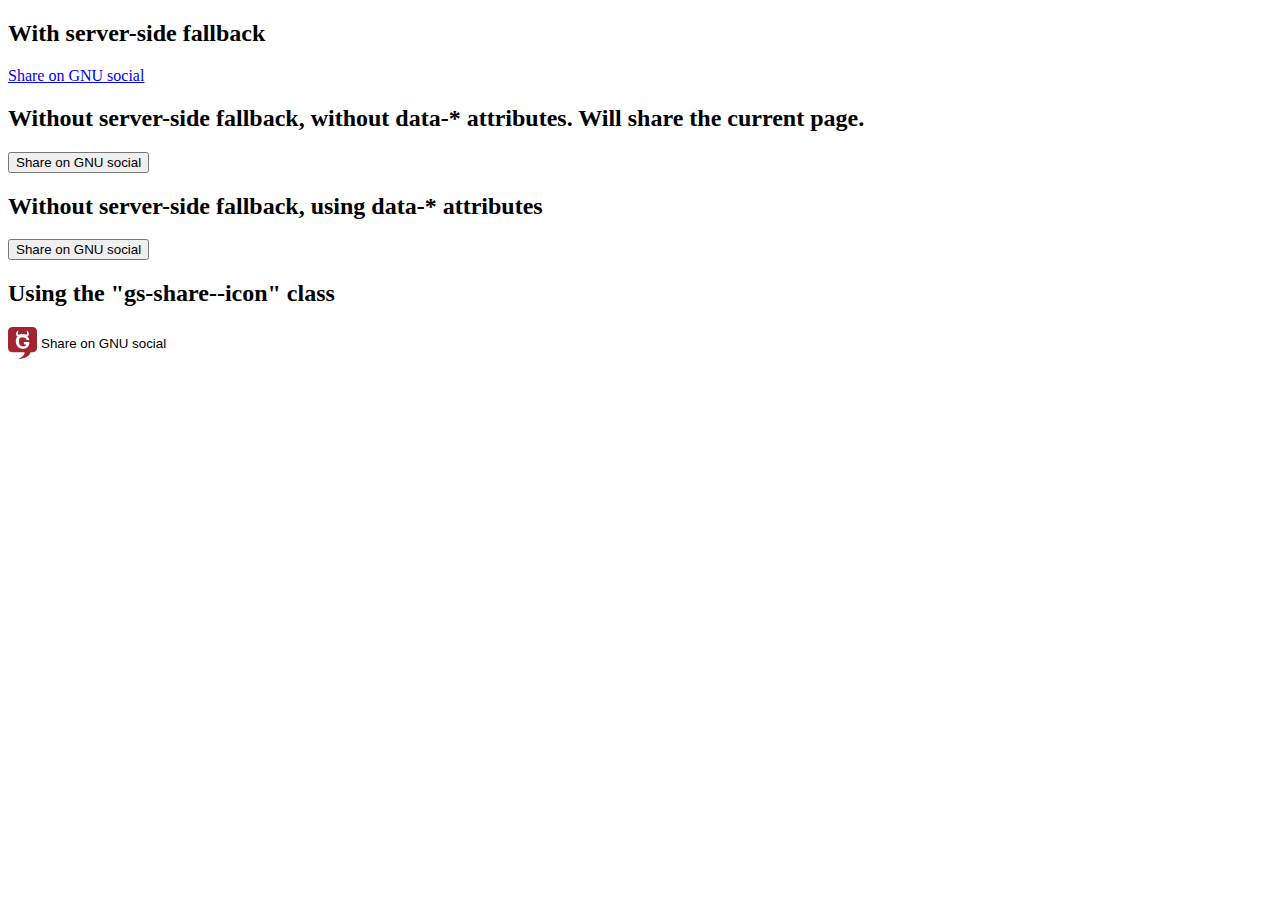
<file: index.html>
<!DOCTYPE html>
<html>
<head>
  <meta charset="utf-8" />
  <title>Title from document</title>
  <link rel="stylesheet" href="css/styles.css" />
  <style>
    .gs-share {margin-bottom: 12px;}
  </style>
</head>
<body>

<h2>With server-side fallback</h2>
<div class="gs-share">
  <a href="share.php?url=URL-from-href&amp;title=TITLE-from-href" class="js-gs-share">Share on GNU social</a>
</div>

<h2>Without server-side fallback, without data-* attributes. Will share the current page.</h2>
<div class="gs-share">
  <button class="js-gs-share">Share on GNU social</button>
</div>

<h2>Without server-side fallback, using data-* attributes</h2>
<div class="gs-share">
  <button data-url="URL-from-data" data-title="TITLE-from-data" class="js-gs-share">Share on GNU social</button>
</div>

<h2>Using the "gs-share--icon" class</h2>
<div class="gs-share">
  <button data-url="URL-from-data" data-title="TITLE-from-data" class="js-gs-share gs-share--icon">Share on GNU social</button>
</div>

<script src="js/gs-share.js"></script>
</body>
</html>
</file>
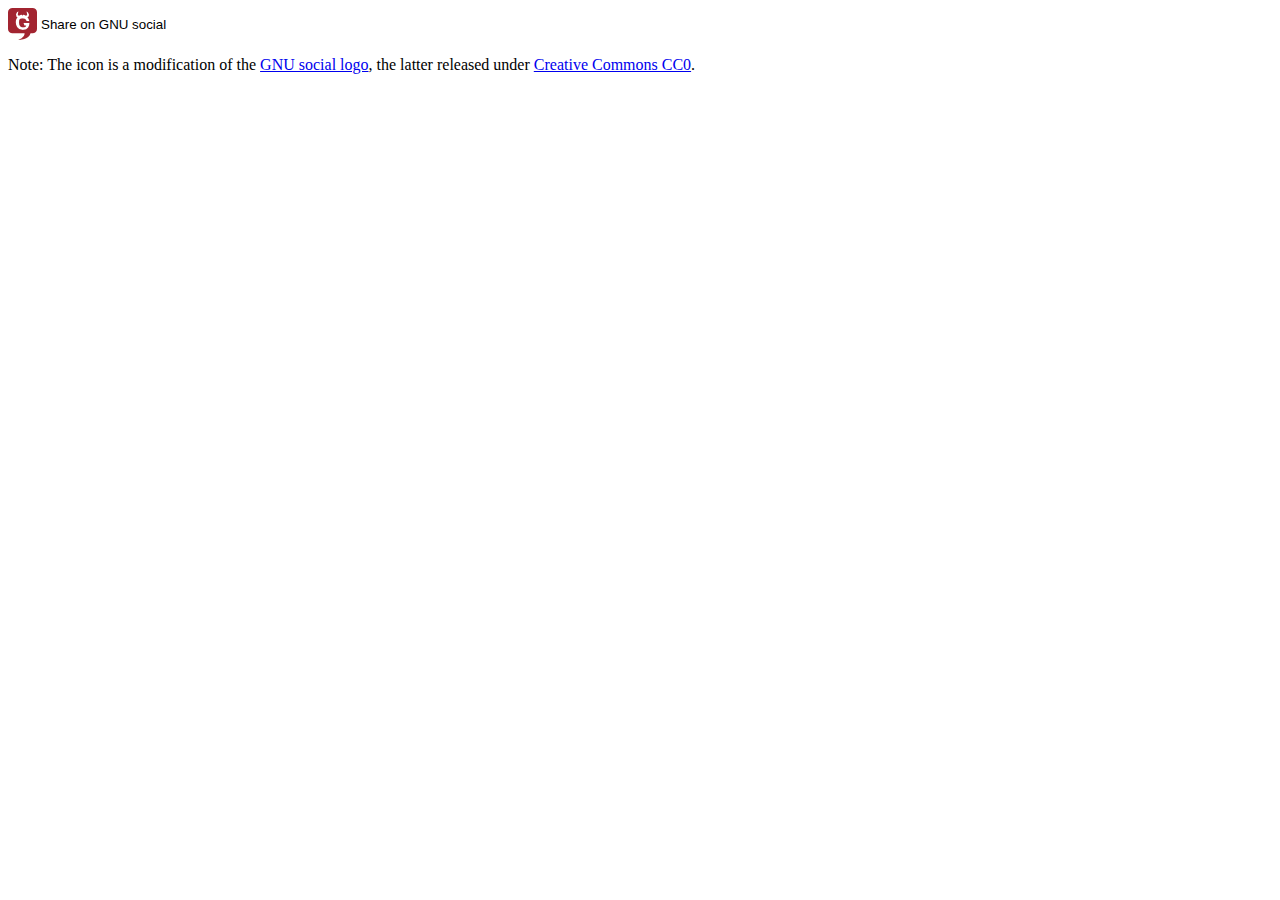
<file: examples/button-with-icon/index.html>
<!DOCTYPE html>
<html>
<head>
  <title>Test</title>
  <link rel="stylesheet" href="../../css/styles.css">
  <style>
    /* Extra styles */

    .js-gs-share {
        border: none;
        min-height: 32px;
        padding: 0;
        padding-left: 33px;
        background: url("images/gs-share.png") no-repeat left center;
    }
  </style>
</head>
<body>

<div class="gs-share">
  <button class="js-gs-share">Share on GNU social</button>
</div>

<p>
  Note: The icon is a modification of the <a href="https://gnu.org/graphics/social.html">GNU social logo</a>,
  the latter released under <a href="http://creativecommons.org/publicdomain/zero/1.0/">Creative Commons CC0</a>.
</p>

<script src="../../js/gs-share.js"></script>
</body>
</html>
</file>
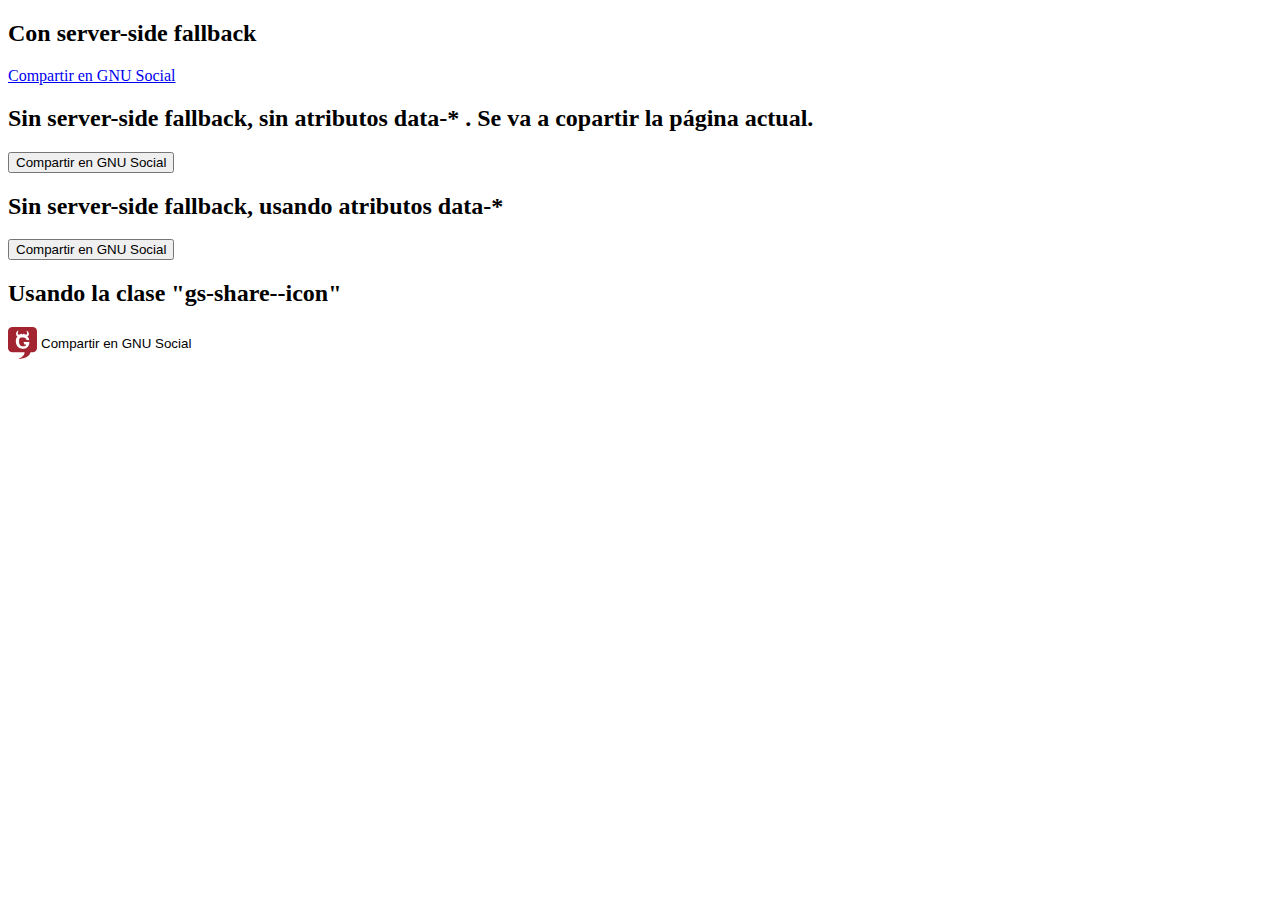
<file: index-es.html>
<!DOCTYPE html>
<html>
<head>
  <meta charset="utf-8" />
  <title>Compartir en GNU Social de TEDIC</title>
  <link rel="stylesheet" href="css/styles.css" />
  <style>
    .gs-share {margin-bottom: 12px;}
  </style>
</head>
<body>

<h2>Con server-side fallback</h2>
<div class="gs-share">
  <a href="gs-share-es.php?url=URL-from-href&amp;title=TITLE-from-href" class="js-gs-share">Compartir en GNU Social</a>
</div>

<h2>Sin server-side fallback, sin atributos data-* . Se va a copartir la página actual.</h2>
<div class="gs-share">
  <button class="js-gs-share">Compartir en GNU Social</button>
</div>

<h2>Sin server-side fallback, usando atributos data-* </h2>
<div class="gs-share">
  <button data-url="URL-from-data" data-title="TITLE-from-data" class="js-gs-share">Compartir en GNU Social</button>
</div>

<h2>Usando la clase "gs-share--icon"</h2>
<div class="gs-share">
  <button data-url="URL-from-data" data-title="TITLE-from-data" class="js-gs-share gs-share--icon">Compartir en GNU Social</button>
</div>

<script src="js/gs-share.js"></script>
<script src="js/locale/es.js"></script>
</body>
</html>
</file>
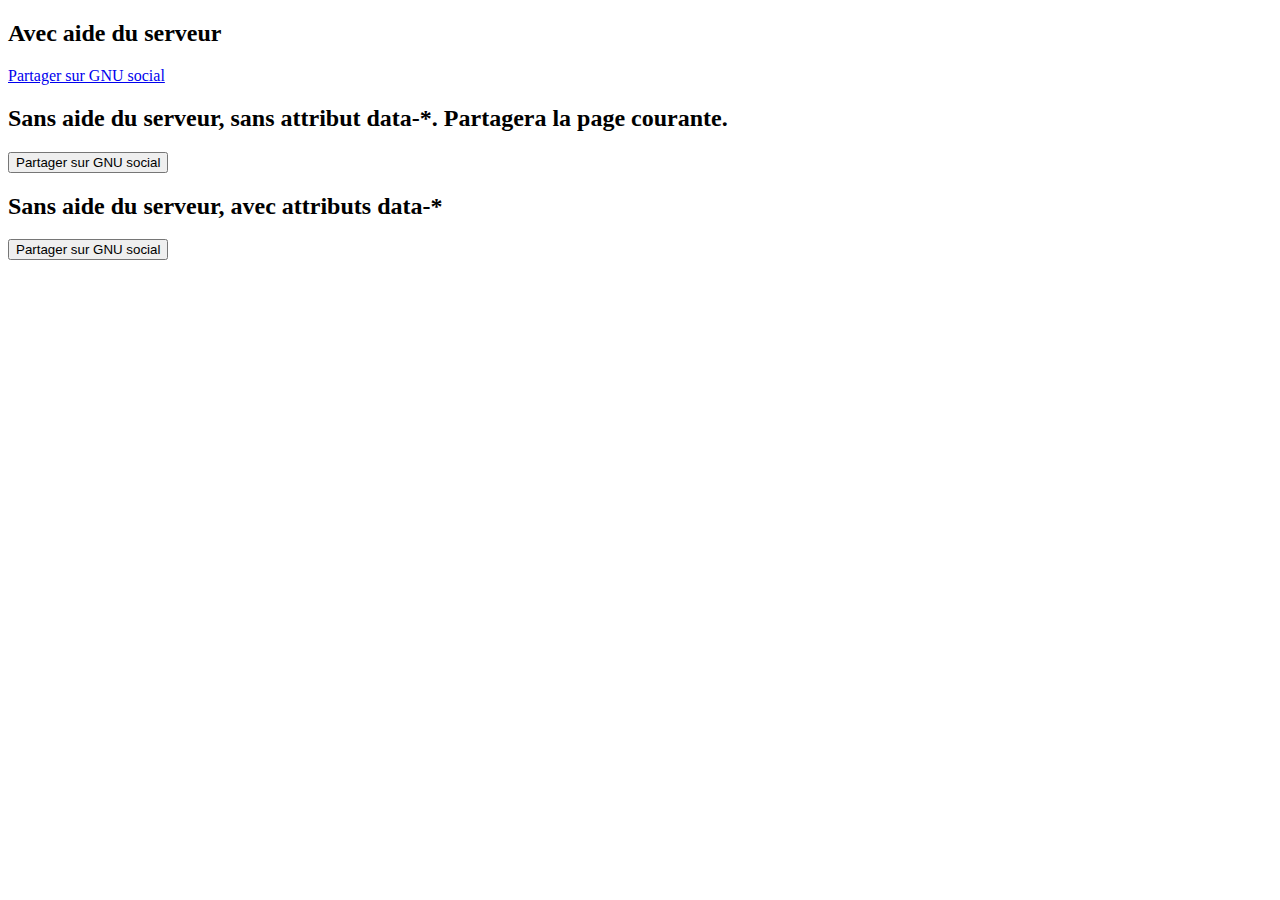
<file: index-fr.html>
<!DOCTYPE html>
<html>
<head>
  <meta charset="utf-8" />
  <title>Titre à partir du document</title>
  <link rel="stylesheet" href="css/styles.css" />
  <style>
    .gs-share {margin-bottom: 12px;}
  </style>
</head>
<body>

<h2>Avec aide du serveur</h2>
<div class="gs-share">
  <a href="share.php?url=URL-du-href&amp;title=TITRE-du-href" class="js-gs-share">Partager sur GNU social</a>
</div>

<h2>Sans aide du serveur, sans attribut data-*. Partagera la page courante.</h2>
<div class="gs-share">
  <button class="js-gs-share">Partager sur GNU social</button>
</div>

<h2>Sans aide du serveur, avec attributs data-*</h2>
<div class="gs-share">
  <button data-url="URL-de-data" data-title="TITRE-de-data" class="js-gs-share">Partager sur GNU social</button>
</div>

<script src="js/locale/fr.js"></script>
<script src="js/gs-share.js"></script>
</body>
</html>
</file>
<file: css/styles.css>
.js-gs-share, .gs-share [aria-hidden="true"], .gs-share-form[aria-hidden="true"] {
	display: none;
}

.js-gs-share-enabled .js-gs-share {
    display: inline;
}

.gs-share .js-gs-share[href] {
    display: inline;
}

.gs-share [aria-hidden="false"], .gs-share-form[aria-hidden="false"] {
	display: block;
}

.gs-share {
    position: relative;
}

.gs-share-form {
    background: #FFF;
    border: 1px solid #000;
    border-radius: 5px;
    padding: 5px;
    position: absolute;
    z-index: 1;
}

.gs-share [for="gs-account"], .gs-share [type="text"] {
    display: block;
	margin-bottom: 8px;
}

.gs-share [type="submit"] {
    display: block;
    margin-top: 8px;
}

.gs-share--icon {
    border: none;
    cursor: pointer;
    min-height: 32px;
    padding: 0;
    padding-left: 33px;
    background: url("../images/gs-share.png") no-repeat left center;
}
</file>
